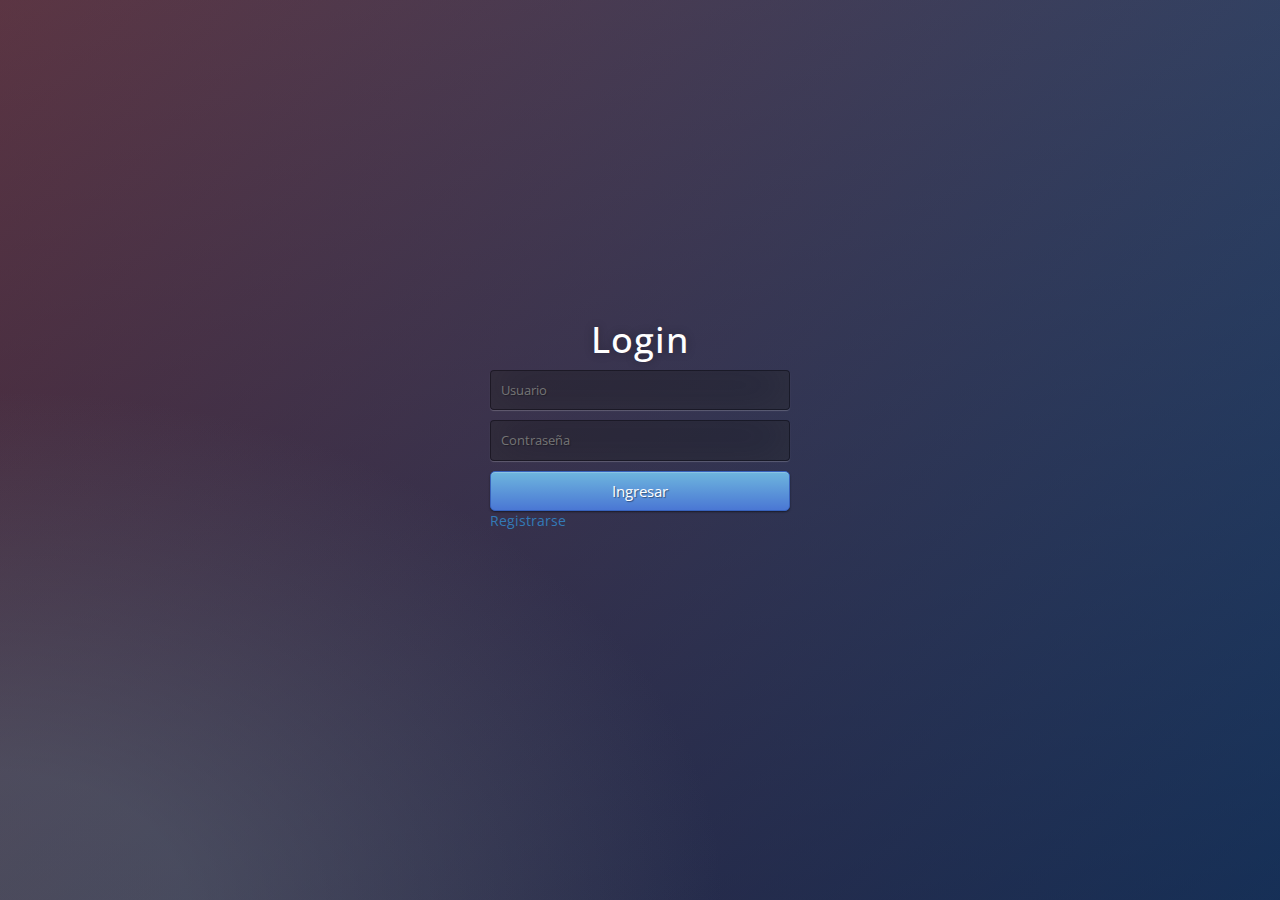
<file: index.html>
<!DOCTYPE html>
<html>
	<head>
		<title>Login</title>
		<meta charset="utf-8">
		<link rel="stylesheet" href="css/loading.css">
		<link rel="stylesheet" href="css/bootstrap.min.css">
		<link rel="stylesheet" href="css/login.css">
		<script src="https://ajax.googleapis.com/ajax/libs/jquery/1.12.4/jquery.min.js"></script>
		<script src="js/bootstrap.min.js" ></script>
		<script src="js/login.js" ></script>
	</head>
	<body>
		<div class="login">
			<h1>Login</h1>
			<form method="post">
				<input type="text" name="usuario" id="usuario" placeholder="Usuario" required="required" />
				<input type="password" name="password" id="password" placeholder="Contraseña" required="required" />
				<button type="button" id="btnLogin" class="btn btn-primary btn-block btn-large">Ingresar</button>
				<a href="registrarUsuario.html" class="center">Registrarse</a>
				<div class="alert alert-info nb-hidden" id="divInfo">
					<strong id="txtInfo"></strong>
				</div>
				<div class="demo nb-hidden" id="divLoader">
				  <svg class="loader">
					<filter id="blur">
					  <fegaussianblur in="SourceGraphic" stddeviation="2"></fegaussianblur>
					</filter>
					<circle cx="75" cy="75" r="60" fill="transparent" stroke="#F4F519" stroke-width="6" stroke-linecap="round" stroke-dasharray="385" stroke-dashoffset="385" filter="url(#blur)"></circle>
				  </svg>
				  <svg class="loader loader-2">
					<circle cx="75" cy="75" r="60" fill="transparent" stroke="#DE2FFF" stroke-width="6" stroke-linecap="round" stroke-dasharray="385" stroke-dashoffset="385" filter="url(#blur)"></circle>
				  </svg>
				  <svg class="loader loader-3">
					<circle cx="75" cy="75" r="60" fill="transparent" stroke="#FF5932" stroke-width="6" stroke-linecap="round" stroke-dasharray="385" stroke-dashoffset="385" filter="url(#blur)"></circle>
				  </svg>
				  <svg class="loader loader-4">
					<circle cx="75" cy="75" r="60" fill="transparent" stroke="#E97E42" stroke-width="6" stroke-linecap="round" stroke-dasharray="385" stroke-dashoffset="385" filter="url(#blur)"></circle>
				  </svg>
				  <svg class="loader loader-5">
					<circle cx="75" cy="75" r="60" fill="transparent" stroke="white" stroke-width="6" stroke-linecap="round" filter="url(#blur)"></circle>
				  </svg>
				  <svg class="loader loader-6">
					<circle cx="75" cy="75" r="60" fill="transparent" stroke="#00DCA3" stroke-width="6" stroke-linecap="round" stroke-dasharray="385" stroke-dashoffset="385" filter="url(#blur)"></circle>
				  </svg>
				  <svg class="loader loader-7">
					<circle cx="75" cy="75" r="60" fill="transparent" stroke="purple" stroke-width="6" stroke-linecap="round" stroke-dasharray="385" stroke-dashoffset="385" filter="url(#blur)"></circle>
				  </svg>
				  <svg class="loader loader-8">
					<circle cx="75" cy="75" r="60" fill="transparent" stroke="#AAEA33" stroke-width="6" stroke-linecap="round" stroke-dasharray="385" stroke-dashoffset="385" filter="url(#blur)"></circle>
				  </svg>
				</div>
				<div class="form-group">
					<div class="col-sm-12">
						<br /><div id="divSucces" class="alert alert-success nb-hidden"></div>
					</div>
				</div>
				<div class="form-group">
					<div class="col-sm-12">
						<br /><div id="divWarning" class="alert alert-warning nb-hidden"></div>
					</div>
				</div>
				
			</form>
				
		</div>
		
	</body>
</html>
</file>
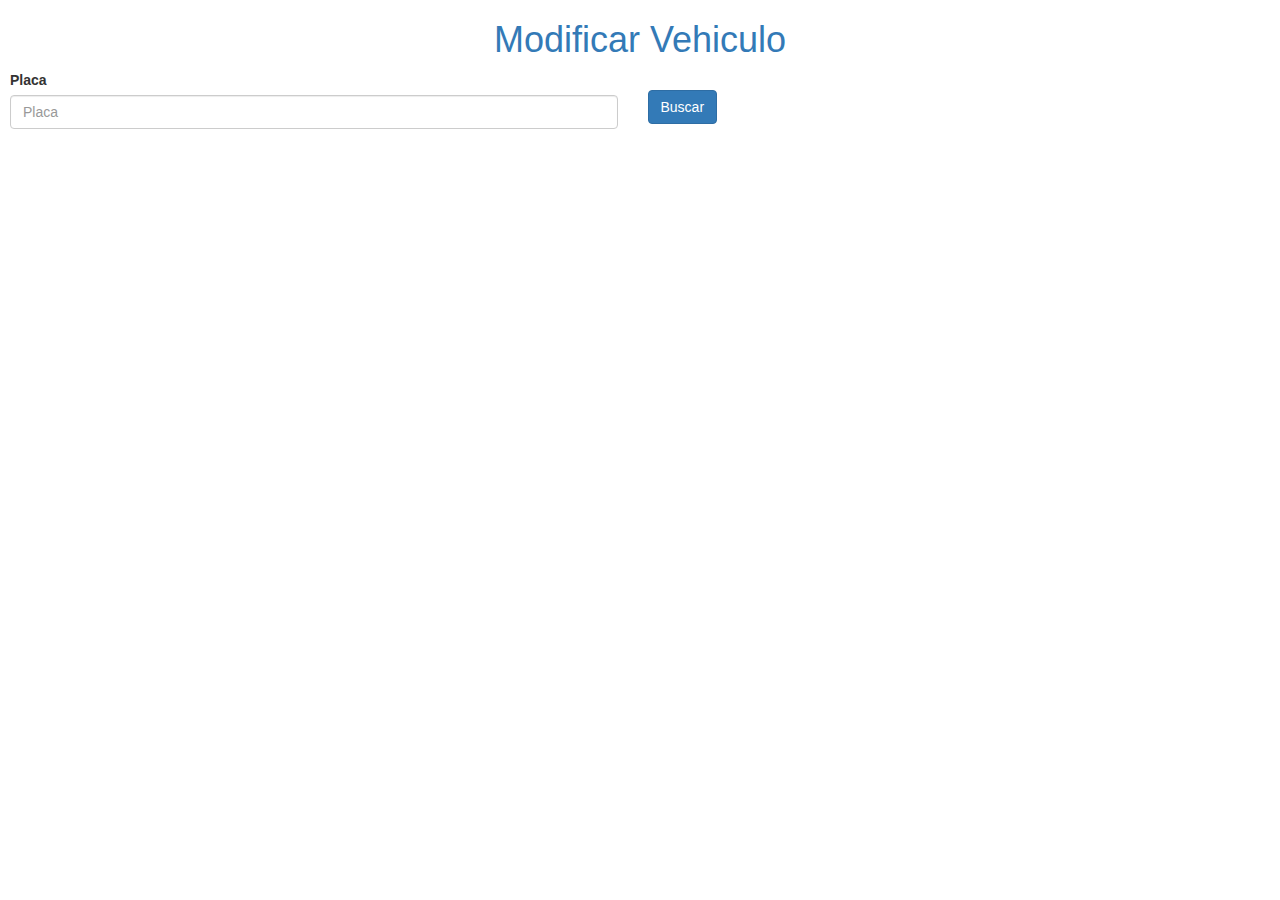
<file: modificarVehiculo.html>
<!DOCTYPE html>
<html>
	<head>
		<title>Modificar Vehiculo</title>
		<meta charset="utf-8">
		<link rel="stylesheet" href="css/loading.css">
		<link rel="stylesheet" href="css/bootstrap.min.css">
		<script src="https://ajax.googleapis.com/ajax/libs/jquery/1.12.4/jquery.min.js"></script>
		<script src="js/bootstrap.min.js" ></script>
		<script src="js/modificarVehiculo.js" ></script>
	</head>
	<body>
		<center><h1 class="text-primary">Modificar Vehiculo</h1></center>
		<div class="row" style="margin-left: -5px; margin-right: 10px;">
			<div class="col-sm-6">
				<div class="form-group">
					<label for="placaBuscar">Placa</label>
					<input type="text" class="form-control" id="placaBuscar" name="placaBuscar" placeholder="Placa" required="required">
				</div>
			</div>
			<div class="col-sm-6">
				<br /><button type="button" id="btnBuscar" class="btn btn-primary">Buscar</button>
			</div>
		</div>
		<form name="formRegistrar" id="formRegistrar" style="margin-left: 10px; margin-right: 10px;" class="nb-hidden">
			<div class="form-group nb-hidden">
				<label for="id">ID</label>
				<input type="text" class="form-control" id="id" name="id" placeholder="Id" required="required">
			</div>
			<div class="form-group">
				<label for="placa">Placa</label>
				<input type="text" class="form-control" id="placa" name="placa" placeholder="Placa" required="required">
			</div>
			<div class="form-group">
				<label for="tipo">Tipo</label>
				<select class="form-control" id="tipo" name="tipo">
					<option value="">Seleccione...</option>
					<option value="Camioneta">Camioneta</option>
					<option value="Automovil">Automovil</option>
					<option value="Moto">Moto</option>
				</select>
			</div>
			<div class="form-group">
				<label for="marca">Marca</label>
				<input type="text" class="form-control" id="marca" name="marca" placeholder="Marca" required="required">
			</div>
			<div class="form-group">
				<label for="color">Color</label>
				<input type="text" class="form-control" id="color" name="color" placeholder="Color" required="required">
			</div>	
			<div class="form-group">
				<label for="km">Kilometraje</label>
				<input type="number" class="form-control" id="km" name="km" placeholder="Kilometraje" required="required">
			</div>	
			<div class="form-group">
				<label for="modelo">Modelo</label>
				<input type="number" class="form-control" id="modelo" name="modelo" placeholder="Modelo" required="required">
			</div>	
			<div class="form-group">
				<label for="precio">Precio</label>
				<input type="number" class="form-control" id="precio" name="precio" placeholder="Precio" required="required">
			</div>				
			<div class="form-group">
				<div class="col-sm-12">
					<br /><center><button type="button" id="btnModificar" class="btn btn-primary">Registrar</button> <button type="button" id="btnMenu" class="btn btn-primary">Menu</button></center>
				</div>
			</div>
			<div class="form-group">
				<div class="col-sm-12">
					<br /><div class="alert alert-info nb-hidden" id="divInfo">
						<strong id="txtInfo"></strong>
					</div>
				</div>
			</div>
		</form>
		
		<div class="row">
			<div class="col-sm-12">
				<br /><div id="divSucces" class="alert alert-success nb-hidden" role="alert"></div>
			</div>
		</div>
		<div class="row">
			<div class="col-sm-12">
				<br /><div id="divWarning" class="alert alert-warning nb-hidden" role="alert"></div>
			</div>
		</div>
		
		<div class="demo nb-hidden" id="divLoader">
		  <svg class="loader">
			<filter id="blur">
			  <fegaussianblur in="SourceGraphic" stddeviation="2"></fegaussianblur>
			</filter>
			<circle cx="75" cy="75" r="60" fill="transparent" stroke="#F4F519" stroke-width="6" stroke-linecap="round" stroke-dasharray="385" stroke-dashoffset="385" filter="url(#blur)"></circle>
		  </svg>
		  <svg class="loader loader-2">
			<circle cx="75" cy="75" r="60" fill="transparent" stroke="#DE2FFF" stroke-width="6" stroke-linecap="round" stroke-dasharray="385" stroke-dashoffset="385" filter="url(#blur)"></circle>
		  </svg>
		  <svg class="loader loader-3">
			<circle cx="75" cy="75" r="60" fill="transparent" stroke="#FF5932" stroke-width="6" stroke-linecap="round" stroke-dasharray="385" stroke-dashoffset="385" filter="url(#blur)"></circle>
		  </svg>
		  <svg class="loader loader-4">
			<circle cx="75" cy="75" r="60" fill="transparent" stroke="#E97E42" stroke-width="6" stroke-linecap="round" stroke-dasharray="385" stroke-dashoffset="385" filter="url(#blur)"></circle>
		  </svg>
		  <svg class="loader loader-5">
			<circle cx="75" cy="75" r="60" fill="transparent" stroke="white" stroke-width="6" stroke-linecap="round" filter="url(#blur)"></circle>
		  </svg>
		  <svg class="loader loader-6">
			<circle cx="75" cy="75" r="60" fill="transparent" stroke="#00DCA3" stroke-width="6" stroke-linecap="round" stroke-dasharray="385" stroke-dashoffset="385" filter="url(#blur)"></circle>
		  </svg>
		  <svg class="loader loader-7">
			<circle cx="75" cy="75" r="60" fill="transparent" stroke="purple" stroke-width="6" stroke-linecap="round" stroke-dasharray="385" stroke-dashoffset="385" filter="url(#blur)"></circle>
		  </svg>
		  <svg class="loader loader-8">
			<circle cx="75" cy="75" r="60" fill="transparent" stroke="#AAEA33" stroke-width="6" stroke-linecap="round" stroke-dasharray="385" stroke-dashoffset="385" filter="url(#blur)"></circle>
		  </svg>
		</div>
		
	</body>
</html>
</file>
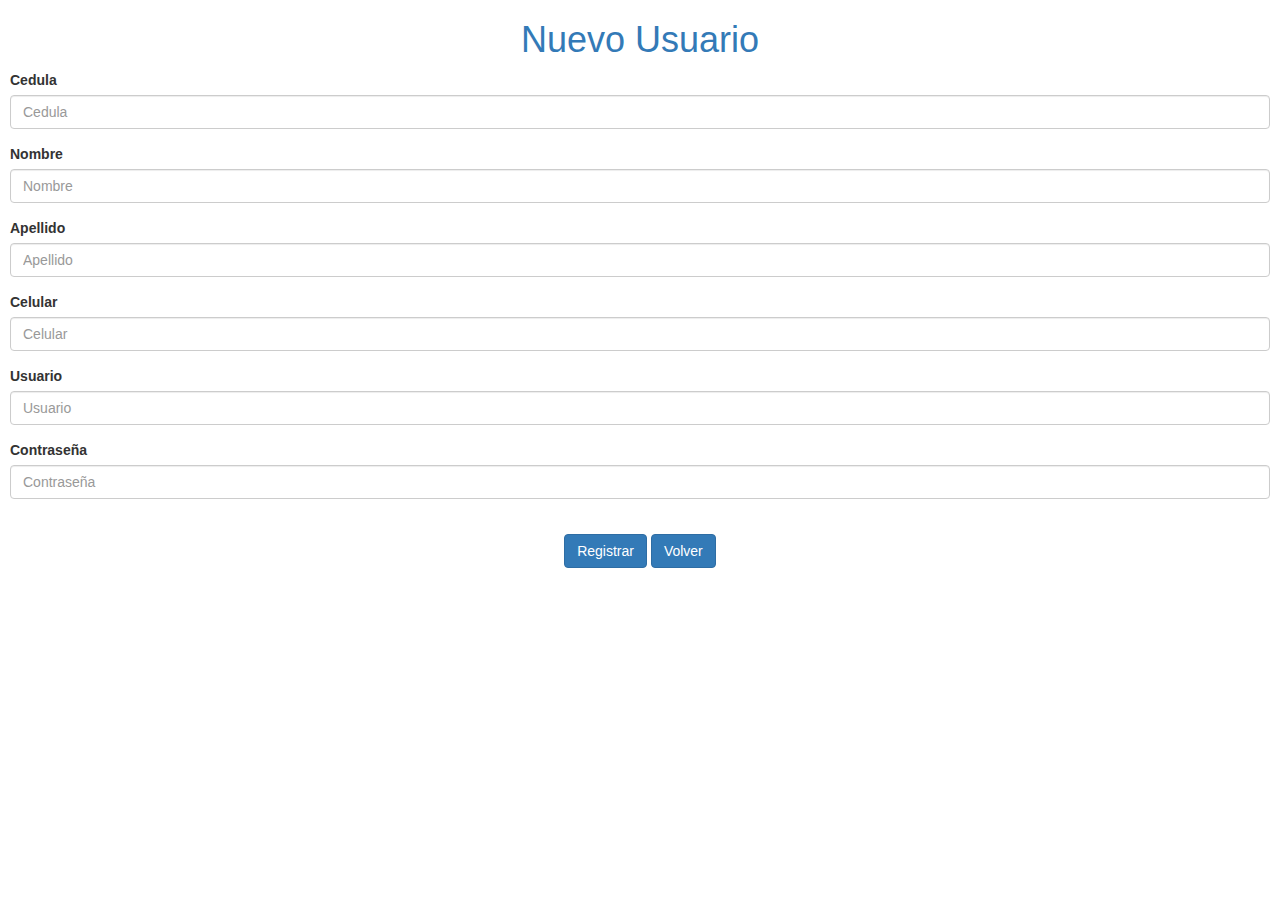
<file: registrarUsuario.html>
<!DOCTYPE html>
<html>
	<head>
		<title>Nuevo Usuario</title>
		<meta charset="utf-8">
		<link rel="stylesheet" href="css/loading.css">
		<link rel="stylesheet" href="css/bootstrap.min.css">
		<script src="https://ajax.googleapis.com/ajax/libs/jquery/1.12.4/jquery.min.js"></script>
		<script src="js/bootstrap.min.js" ></script>
		<script src="js/registrarUsuario.js" ></script>
	</head>
	<body>
		<center><h1 class="text-primary">Nuevo Usuario</h1></center>
		<form name="formRegistrar" id="formRegistrar" style="margin-left: 10px; margin-right: 10px;">
			<div class="form-group">
				<label for="cedula">Cedula</label>
				<input type="text" class="form-control" id="cedula" name="cedula" placeholder="Cedula" required="required">
			</div>
			<div class="form-group">
				<label for="nombre">Nombre</label>
				<input type="text" class="form-control" id="nombre" name="nombre" placeholder="Nombre" required="required">
			</div>
			<div class="form-group">
				<label for="apellido">Apellido</label>
				<input type="text" class="form-control" id="apellido" name="apellido" placeholder="Apellido" required="required">
			</div>
			<div class="form-group">
				<label for="celular">Celular</label>
				<input type="number" class="form-control" id="celular" name="celular" placeholder="Celular">
			</div>	
			<div class="form-group">
				<label for="usuario">Usuario</label>
				<input type="text" class="form-control" id="usuario" name="usuario" placeholder="Usuario">
			</div>	
			<div class="form-group">
				<label for="password">Contraseña</label>
				<input type="password" class="form-control" id="password" name="password" placeholder="Contraseña">
			</div>				
			<div class="form-group">
				<div class="col-sm-12">
					<br /><center><button type="button" id="btnRegistrar" class="btn btn-primary">Registrar</button> <button type="button" id="btnVolver" class="btn btn-primary">Volver</button></center>
				</div>
			</div>
			<div class="form-group">
				<div class="col-sm-12">
					<br /><div class="alert alert-info nb-hidden" id="divInfo">
						<strong id="txtInfo"></strong>
					</div>
				</div>
			</div>
			
			<div class="form-group">
				<div class="col-sm-12">
					<br /><div id="divSucces" class="alert alert-success nb-hidden" role="alert"></div>
				</div>
			</div>
			<div class="form-group">
				<div class="col-sm-12">
					<br /><div id="divWarning" class="alert alert-warning nb-hidden" role="alert"></div>
				</div>
			</div>
		</form>
		
		
		
		<div class="demo nb-hidden" id="divLoader">
		  <svg class="loader">
			<filter id="blur">
			  <fegaussianblur in="SourceGraphic" stddeviation="2"></fegaussianblur>
			</filter>
			<circle cx="75" cy="75" r="60" fill="transparent" stroke="#F4F519" stroke-width="6" stroke-linecap="round" stroke-dasharray="385" stroke-dashoffset="385" filter="url(#blur)"></circle>
		  </svg>
		  <svg class="loader loader-2">
			<circle cx="75" cy="75" r="60" fill="transparent" stroke="#DE2FFF" stroke-width="6" stroke-linecap="round" stroke-dasharray="385" stroke-dashoffset="385" filter="url(#blur)"></circle>
		  </svg>
		  <svg class="loader loader-3">
			<circle cx="75" cy="75" r="60" fill="transparent" stroke="#FF5932" stroke-width="6" stroke-linecap="round" stroke-dasharray="385" stroke-dashoffset="385" filter="url(#blur)"></circle>
		  </svg>
		  <svg class="loader loader-4">
			<circle cx="75" cy="75" r="60" fill="transparent" stroke="#E97E42" stroke-width="6" stroke-linecap="round" stroke-dasharray="385" stroke-dashoffset="385" filter="url(#blur)"></circle>
		  </svg>
		  <svg class="loader loader-5">
			<circle cx="75" cy="75" r="60" fill="transparent" stroke="white" stroke-width="6" stroke-linecap="round" filter="url(#blur)"></circle>
		  </svg>
		  <svg class="loader loader-6">
			<circle cx="75" cy="75" r="60" fill="transparent" stroke="#00DCA3" stroke-width="6" stroke-linecap="round" stroke-dasharray="385" stroke-dashoffset="385" filter="url(#blur)"></circle>
		  </svg>
		  <svg class="loader loader-7">
			<circle cx="75" cy="75" r="60" fill="transparent" stroke="purple" stroke-width="6" stroke-linecap="round" stroke-dasharray="385" stroke-dashoffset="385" filter="url(#blur)"></circle>
		  </svg>
		  <svg class="loader loader-8">
			<circle cx="75" cy="75" r="60" fill="transparent" stroke="#AAEA33" stroke-width="6" stroke-linecap="round" stroke-dasharray="385" stroke-dashoffset="385" filter="url(#blur)"></circle>
		  </svg>
		</div>
		
	</body>
</html>
</file>
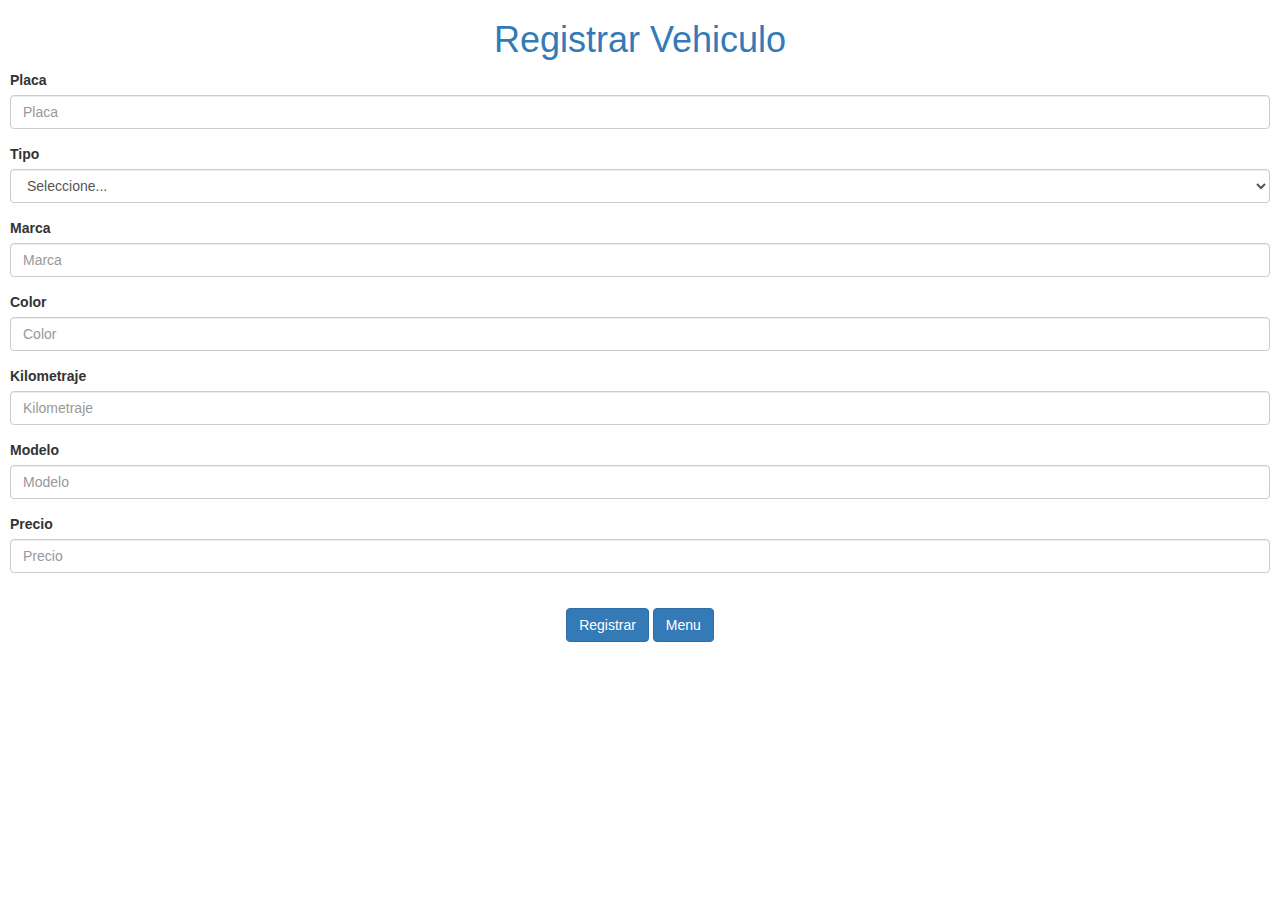
<file: registrarVehiculo.html>
<!DOCTYPE html>
<html>
	<head>
		<title>Registrar Vehiculo</title>
		<meta charset="utf-8">
		<link rel="stylesheet" href="css/loading.css">
		<link rel="stylesheet" href="css/bootstrap.min.css">
		<script src="https://ajax.googleapis.com/ajax/libs/jquery/1.12.4/jquery.min.js"></script>
		<script src="js/bootstrap.min.js" ></script>
		<script src="js/registrarVehiculo.js" ></script>
	</head>
	<body>
		<center><h1 class="text-primary">Registrar Vehiculo</h1></center>
		<form name="formRegistrar" id="formRegistrar" style="margin-left: 10px; margin-right: 10px;">
			<div class="form-group">
				<label for="placa">Placa</label>
				<input type="text" class="form-control" id="placa" name="placa" placeholder="Placa" required="required">
			</div>
			<div class="form-group">
				<label for="tipo">Tipo</label>
				<select class="form-control" id="tipo" name="tipo">
					<option value="">Seleccione...</option>
					<option value="Camioneta">Camioneta</option>
					<option value="Automovil">Automovil</option>
					<option value="Moto">Moto</option>
				</select>
			</div>
			<div class="form-group">
				<label for="marca">Marca</label>
				<input type="text" class="form-control" id="marca" name="marca" placeholder="Marca" required="required">
			</div>
			<div class="form-group">
				<label for="color">Color</label>
				<input type="text" class="form-control" id="color" name="color" placeholder="Color" required="required">
			</div>	
			<div class="form-group">
				<label for="km">Kilometraje</label>
				<input type="number" class="form-control" id="km" name="km" placeholder="Kilometraje" required="required">
			</div>	
			<div class="form-group">
				<label for="modelo">Modelo</label>
				<input type="number" class="form-control" id="modelo" name="modelo" placeholder="Modelo" required="required">
			</div>	
			<div class="form-group">
				<label for="precio">Precio</label>
				<input type="number" class="form-control" id="precio" name="precio" placeholder="Precio" required="required">
			</div>				
			<div class="form-group">
				<div class="col-sm-12">
					<br /><center><button type="button" id="btnRegistrar" class="btn btn-primary">Registrar</button> <button type="button" id="btnMenu" class="btn btn-primary">Menu</button></center>
				</div>
			</div>
			<div class="form-group">
				<div class="col-sm-12">
					<br /><div class="alert alert-info nb-hidden" id="divInfo">
						<strong id="txtInfo"></strong>
					</div>
				</div>
			</div>
			
			<div class="form-group">
				<div class="col-sm-12">
					<br /><div id="divSucces" class="alert alert-success nb-hidden" role="alert"></div>
				</div>
			</div>
			<div class="form-group">
				<div class="col-sm-12">
					<br /><div id="divWarning" class="alert alert-warning nb-hidden" role="alert"></div>
				</div>
			</div>
		</form>
		
		<div class="demo nb-hidden" id="divLoader">
		  <svg class="loader">
			<filter id="blur">
			  <fegaussianblur in="SourceGraphic" stddeviation="2"></fegaussianblur>
			</filter>
			<circle cx="75" cy="75" r="60" fill="transparent" stroke="#F4F519" stroke-width="6" stroke-linecap="round" stroke-dasharray="385" stroke-dashoffset="385" filter="url(#blur)"></circle>
		  </svg>
		  <svg class="loader loader-2">
			<circle cx="75" cy="75" r="60" fill="transparent" stroke="#DE2FFF" stroke-width="6" stroke-linecap="round" stroke-dasharray="385" stroke-dashoffset="385" filter="url(#blur)"></circle>
		  </svg>
		  <svg class="loader loader-3">
			<circle cx="75" cy="75" r="60" fill="transparent" stroke="#FF5932" stroke-width="6" stroke-linecap="round" stroke-dasharray="385" stroke-dashoffset="385" filter="url(#blur)"></circle>
		  </svg>
		  <svg class="loader loader-4">
			<circle cx="75" cy="75" r="60" fill="transparent" stroke="#E97E42" stroke-width="6" stroke-linecap="round" stroke-dasharray="385" stroke-dashoffset="385" filter="url(#blur)"></circle>
		  </svg>
		  <svg class="loader loader-5">
			<circle cx="75" cy="75" r="60" fill="transparent" stroke="white" stroke-width="6" stroke-linecap="round" filter="url(#blur)"></circle>
		  </svg>
		  <svg class="loader loader-6">
			<circle cx="75" cy="75" r="60" fill="transparent" stroke="#00DCA3" stroke-width="6" stroke-linecap="round" stroke-dasharray="385" stroke-dashoffset="385" filter="url(#blur)"></circle>
		  </svg>
		  <svg class="loader loader-7">
			<circle cx="75" cy="75" r="60" fill="transparent" stroke="purple" stroke-width="6" stroke-linecap="round" stroke-dasharray="385" stroke-dashoffset="385" filter="url(#blur)"></circle>
		  </svg>
		  <svg class="loader loader-8">
			<circle cx="75" cy="75" r="60" fill="transparent" stroke="#AAEA33" stroke-width="6" stroke-linecap="round" stroke-dasharray="385" stroke-dashoffset="385" filter="url(#blur)"></circle>
		  </svg>
		</div>
		
	</body>
</html>
</file>
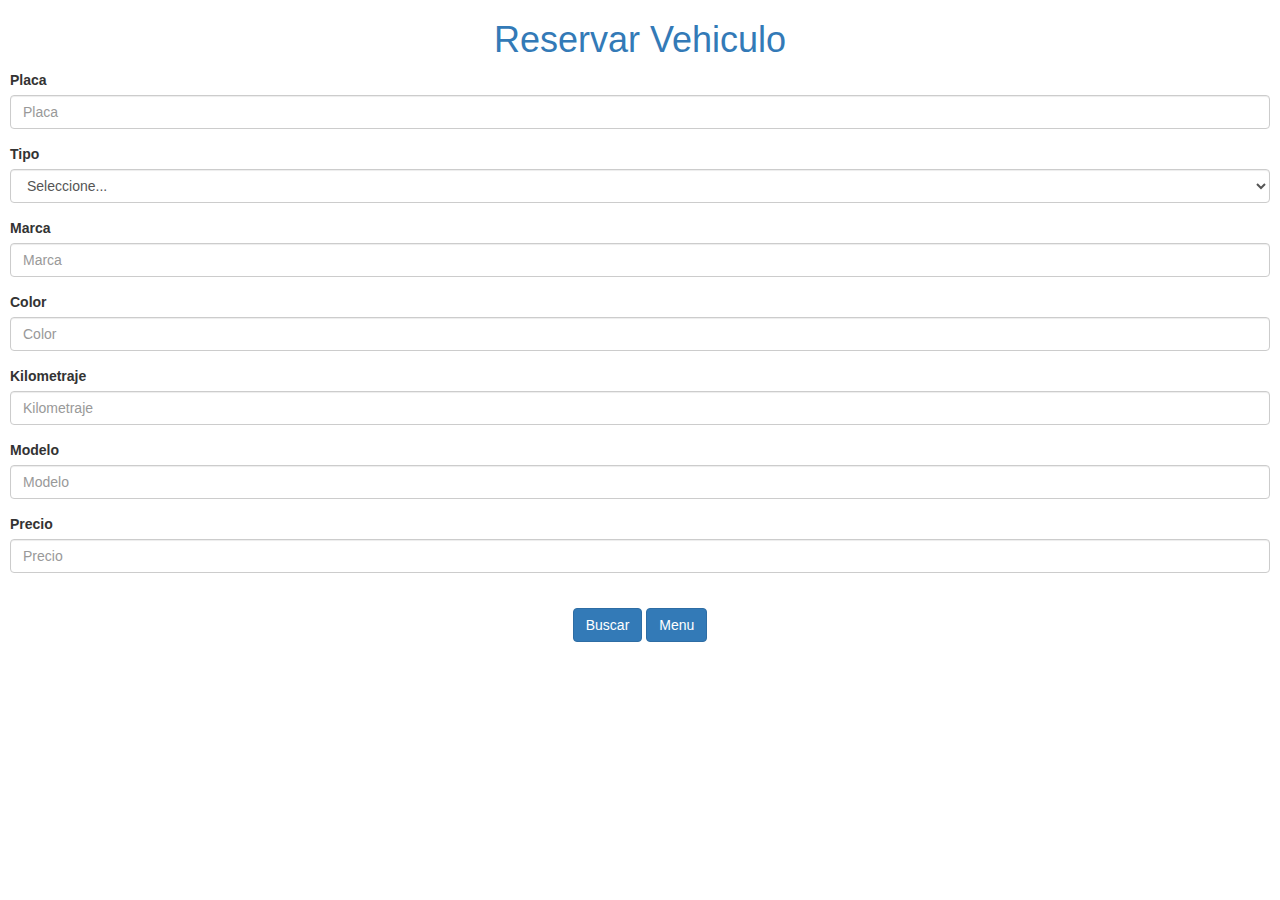
<file: reservar.html>
<!DOCTYPE html>
<html>
	<head>
		<title>Reservar</title>
		<meta charset="utf-8">
		<link rel="stylesheet" href="css/loading.css">
		<link rel="stylesheet" href="css/bootstrap.min.css">
		<script src="https://ajax.googleapis.com/ajax/libs/jquery/1.12.4/jquery.min.js"></script>
		<script src="js/bootstrap.min.js" ></script>
		<script src="js/reservar.js" ></script>
	</head>
	<body>
		<center><h1 class="text-primary">Reservar Vehiculo</h1></center>
		<form name="formRegistrar" id="formRegistrar" style="margin-left: 10px; margin-right: 10px;">
			<div class="form-group">
				<label for="placa">Placa</label>
				<input type="text" class="form-control" id="placa" name="placa" placeholder="Placa">
			</div>
			<div class="form-group">
				<label for="tipo">Tipo</label>
				<select class="form-control" id="tipo" name="tipo">
					<option value="">Seleccione...</option>
					<option value="Camioneta">Camioneta</option>
					<option value="Automovil">Automovil</option>
					<option value="Moto">Moto</option>
				</select>
			</div>
			<div class="form-group">
				<label for="marca">Marca</label>
				<input type="text" class="form-control" id="marca" name="marca" placeholder="Marca">
			</div>
			<div class="form-group">
				<label for="color">Color</label>
				<input type="text" class="form-control" id="color" name="color" placeholder="Color" >
			</div>	
			<div class="form-group">
				<label for="km">Kilometraje</label>
				<input type="number" class="form-control" id="km" name="km" placeholder="Kilometraje" >
			</div>	
			<div class="form-group">
				<label for="modelo">Modelo</label>
				<input type="number" class="form-control" id="modelo" name="modelo" placeholder="Modelo" >
			</div>	
			<div class="form-group">
				<label for="precio">Precio</label>
				<input type="number" class="form-control" id="precio" name="precio" placeholder="Precio" >
			</div>				
			<div class="form-group">
				<div class="col-sm-12">
					<br /><center><button type="button" id="btnBuscar" class="btn btn-primary">Buscar</button> <button type="button" id="btnMenu" class="btn btn-primary">Menu</button></center>
				</div>
			</div>
			<div class="form-group">
				<div class="col-sm-12">
					<br /><div class="alert alert-info nb-hidden" id="divInfo">
						<strong id="txtInfo"></strong>
					</div>
				</div>
			</div>
			
			<div class="form-group">
				<div class="col-sm-12">
					<br /><center><div id="divResult" ></div></center>
				</div>
			</div>
			<div class="form-group">
				<div class="col-sm-12">
					<br /><div id="divWarning" class="alert alert-warning nb-hidden" role="alert"></div>
				</div>
			</div>
			<div id="divBtnReservar" class="form-group nb-hidden">
				<div class="col-sm-12">
					<br /><center><button type="button" id="btnReservar" class="btn btn-primary">Reservar</button></center>
				</div>
			</div>
		</form>
		
		<div class="demo nb-hidden" id="divLoader">
		  <svg class="loader">
			<filter id="blur">
			  <fegaussianblur in="SourceGraphic" stddeviation="2"></fegaussianblur>
			</filter>
			<circle cx="75" cy="75" r="60" fill="transparent" stroke="#F4F519" stroke-width="6" stroke-linecap="round" stroke-dasharray="385" stroke-dashoffset="385" filter="url(#blur)"></circle>
		  </svg>
		  <svg class="loader loader-2">
			<circle cx="75" cy="75" r="60" fill="transparent" stroke="#DE2FFF" stroke-width="6" stroke-linecap="round" stroke-dasharray="385" stroke-dashoffset="385" filter="url(#blur)"></circle>
		  </svg>
		  <svg class="loader loader-3">
			<circle cx="75" cy="75" r="60" fill="transparent" stroke="#FF5932" stroke-width="6" stroke-linecap="round" stroke-dasharray="385" stroke-dashoffset="385" filter="url(#blur)"></circle>
		  </svg>
		  <svg class="loader loader-4">
			<circle cx="75" cy="75" r="60" fill="transparent" stroke="#E97E42" stroke-width="6" stroke-linecap="round" stroke-dasharray="385" stroke-dashoffset="385" filter="url(#blur)"></circle>
		  </svg>
		  <svg class="loader loader-5">
			<circle cx="75" cy="75" r="60" fill="transparent" stroke="white" stroke-width="6" stroke-linecap="round" filter="url(#blur)"></circle>
		  </svg>
		  <svg class="loader loader-6">
			<circle cx="75" cy="75" r="60" fill="transparent" stroke="#00DCA3" stroke-width="6" stroke-linecap="round" stroke-dasharray="385" stroke-dashoffset="385" filter="url(#blur)"></circle>
		  </svg>
		  <svg class="loader loader-7">
			<circle cx="75" cy="75" r="60" fill="transparent" stroke="purple" stroke-width="6" stroke-linecap="round" stroke-dasharray="385" stroke-dashoffset="385" filter="url(#blur)"></circle>
		  </svg>
		  <svg class="loader loader-8">
			<circle cx="75" cy="75" r="60" fill="transparent" stroke="#AAEA33" stroke-width="6" stroke-linecap="round" stroke-dasharray="385" stroke-dashoffset="385" filter="url(#blur)"></circle>
		  </svg>
		</div>
		
	</body>
</html>
</file>
<file: css/loading.css>
body {
  background: #372940;
}

.demo {
  position: relative;
  margin: 0px auto;
  width: 150px;
}

.loader {
  position: absolute;
  opacity: .7;
}

.loader circle {
  -webkit-animation: draw 4s infinite ease-in-out;
          animation: draw 4s infinite ease-in-out;
  -webkit-transform-origin: center;
          transform-origin: center;
  -webkit-transform: rotate(-90deg);
          transform: rotate(-90deg);
}

.loader-2 circle,
.loader-6 circle {
  -webkit-animation-delay: 1s;
          animation-delay: 1s;
}

.loader-7 circle {
  -webkit-animation-delay: 2s;
          animation-delay: 2s;
}

.loader-4 circle,
.loader-8 circle {
  -webkit-animation-delay: 3s;
          animation-delay: 3s;
}

.loader-3 {
  left: -150px;
  -webkit-transform: rotateY(180deg);
          transform: rotateY(180deg);
}

.loader-6,
.loader-7,
.loader-8 {
  left: -150px;
  -webkit-transform: rotateX(180deg) rotateY(180deg);
          transform: rotateX(180deg) rotateY(180deg);
}

.loader-5 circle {
  opacity: .2;
}

.nb-hidden {
  display: none;
}

@-webkit-keyframes draw {
  50% {
    stroke-dashoffset: 0;
    -webkit-transform: scale(0.5);
            transform: scale(0.5);
  }
}

@keyframes draw {
  50% {
    stroke-dashoffset: 0;
    -webkit-transform: scale(0.5);
            transform: scale(0.5);
  }
}
</file>
<file: css/login.css>
@import url(http://fonts.googleapis.com/css?family=Open+Sans);
.btn { display: inline-block; *display: inline; *zoom: 1; padding: 4px 10px 4px; margin-bottom: 0; font-size: 13px; line-height: 18px; color: #333333; text-align: center;text-shadow: 0 1px 1px rgba(255, 255, 255, 0.75); vertical-align: middle; background-color: #f5f5f5; background-image: -moz-linear-gradient(top, #ffffff, #e6e6e6); background-image: -ms-linear-gradient(top, #ffffff, #e6e6e6); background-image: -webkit-gradient(linear, 0 0, 0 100%, from(#ffffff), to(#e6e6e6)); background-image: -webkit-linear-gradient(top, #ffffff, #e6e6e6); background-image: -o-linear-gradient(top, #ffffff, #e6e6e6); background-image: linear-gradient(top, #ffffff, #e6e6e6); background-repeat: repeat-x; filter: progid:dximagetransform.microsoft.gradient(startColorstr=#ffffff, endColorstr=#e6e6e6, GradientType=0); border-color: #e6e6e6 #e6e6e6 #e6e6e6; border-color: rgba(0, 0, 0, 0.1) rgba(0, 0, 0, 0.1) rgba(0, 0, 0, 0.25); border: 1px solid #e6e6e6; -webkit-border-radius: 4px; -moz-border-radius: 4px; border-radius: 4px; -webkit-box-shadow: inset 0 1px 0 rgba(255, 255, 255, 0.2), 0 1px 2px rgba(0, 0, 0, 0.05); -moz-box-shadow: inset 0 1px 0 rgba(255, 255, 255, 0.2), 0 1px 2px rgba(0, 0, 0, 0.05); box-shadow: inset 0 1px 0 rgba(255, 255, 255, 0.2), 0 1px 2px rgba(0, 0, 0, 0.05); cursor: pointer; *margin-left: .3em; }
.btn:hover, .btn:active, .btn.active, .btn.disabled, .btn[disabled] { background-color: #e6e6e6; }
.btn-large { padding: 9px 14px; font-size: 15px; line-height: normal; -webkit-border-radius: 5px; -moz-border-radius: 5px; border-radius: 5px; }
.btn:hover { color: #333333; text-decoration: none; background-color: #e6e6e6; background-position: 0 -15px; -webkit-transition: background-position 0.1s linear; -moz-transition: background-position 0.1s linear; -ms-transition: background-position 0.1s linear; -o-transition: background-position 0.1s linear; transition: background-position 0.1s linear; }
.btn-primary, .btn-primary:hover { text-shadow: 0 -1px 0 rgba(0, 0, 0, 0.25); color: #ffffff; }
.btn-primary.active { color: rgba(255, 255, 255, 0.75); }
.btn-primary { background-color: #4a77d4; background-image: -moz-linear-gradient(top, #6eb6de, #4a77d4); background-image: -ms-linear-gradient(top, #6eb6de, #4a77d4); background-image: -webkit-gradient(linear, 0 0, 0 100%, from(#6eb6de), to(#4a77d4)); background-image: -webkit-linear-gradient(top, #6eb6de, #4a77d4); background-image: -o-linear-gradient(top, #6eb6de, #4a77d4); background-image: linear-gradient(top, #6eb6de, #4a77d4); background-repeat: repeat-x; filter: progid:dximagetransform.microsoft.gradient(startColorstr=#6eb6de, endColorstr=#4a77d4, GradientType=0);  border: 1px solid #3762bc; text-shadow: 1px 1px 1px rgba(0,0,0,0.4); box-shadow: inset 0 1px 0 rgba(255, 255, 255, 0.2), 0 1px 2px rgba(0, 0, 0, 0.5); }
.btn-primary:hover, .btn-primary:active, .btn-primary.active, .btn-primary.disabled, .btn-primary[disabled] { filter: none; background-color: #4a77d4; }
.btn-block { width: 100%; display:block; }

* { -webkit-box-sizing:border-box; -moz-box-sizing:border-box; -ms-box-sizing:border-box; -o-box-sizing:border-box; box-sizing:border-box; }

html { width: 100%; height:100%; overflow:hidden; }

body { 
    width: 100%;
	height:100%;
	font-family: 'Open Sans', sans-serif;
	background: #092756;
	background: -moz-radial-gradient(0% 100%, ellipse cover, rgba(104,128,138,.4) 10%,rgba(138,114,76,0) 40%),-moz-linear-gradient(top,  rgba(57,173,219,.25) 0%, rgba(42,60,87,.4) 100%), -moz-linear-gradient(-45deg,  #670d10 0%, #092756 100%);
	background: -webkit-radial-gradient(0% 100%, ellipse cover, rgba(104,128,138,.4) 10%,rgba(138,114,76,0) 40%), -webkit-linear-gradient(top,  rgba(57,173,219,.25) 0%,rgba(42,60,87,.4) 100%), -webkit-linear-gradient(-45deg,  #670d10 0%,#092756 100%);
	background: -o-radial-gradient(0% 100%, ellipse cover, rgba(104,128,138,.4) 10%,rgba(138,114,76,0) 40%), -o-linear-gradient(top,  rgba(57,173,219,.25) 0%,rgba(42,60,87,.4) 100%), -o-linear-gradient(-45deg,  #670d10 0%,#092756 100%);
	background: -ms-radial-gradient(0% 100%, ellipse cover, rgba(104,128,138,.4) 10%,rgba(138,114,76,0) 40%), -ms-linear-gradient(top,  rgba(57,173,219,.25) 0%,rgba(42,60,87,.4) 100%), -ms-linear-gradient(-45deg,  #670d10 0%,#092756 100%);
	background: -webkit-radial-gradient(0% 100%, ellipse cover, rgba(104,128,138,.4) 10%,rgba(138,114,76,0) 40%), linear-gradient(to bottom,  rgba(57,173,219,.25) 0%,rgba(42,60,87,.4) 100%), linear-gradient(135deg,  #670d10 0%,#092756 100%);
	filter: progid:DXImageTransform.Microsoft.gradient( startColorstr='#3E1D6D', endColorstr='#092756',GradientType=1 );
}
.login { 
	position: absolute;
	top: 50%;
	left: 50%;
	margin: -150px 0 0 -150px;
	width:300px;
	height:300px;
}
.login h1 { color: #fff; text-shadow: 0 0 10px rgba(0,0,0,0.3); letter-spacing:1px; text-align:center; }

input { 
	width: 100%; 
	margin-bottom: 10px; 
	background: rgba(0,0,0,0.3);
	border: none;
	outline: none;
	padding: 10px;
	font-size: 13px;
	color: #fff;
	text-shadow: 1px 1px 1px rgba(0,0,0,0.3);
	border: 1px solid rgba(0,0,0,0.3);
	border-radius: 4px;
	box-shadow: inset 0 -5px 45px rgba(100,100,100,0.2), 0 1px 1px rgba(255,255,255,0.2);
	-webkit-transition: box-shadow .5s ease;
	-moz-transition: box-shadow .5s ease;
	-o-transition: box-shadow .5s ease;
	-ms-transition: box-shadow .5s ease;
	transition: box-shadow .5s ease;
}
input:focus { box-shadow: inset 0 -5px 45px rgba(100,100,100,0.4), 0 1px 1px rgba(255,255,255,0.2); }
</file>
